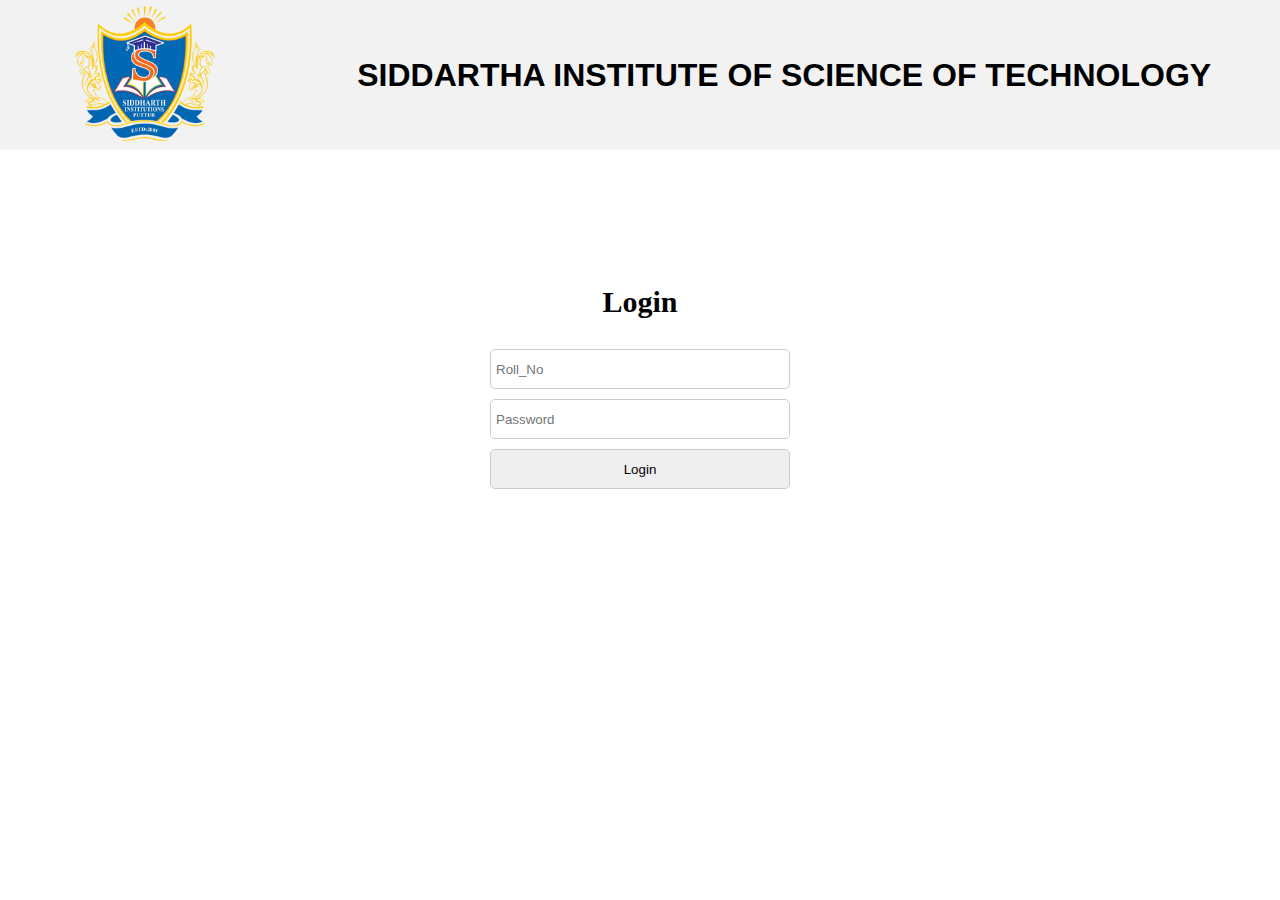
<file: index.html>
<!DOCTYPE html>
<html lang="en">
<head>
    <meta charset="UTF-8">
    <meta name="viewport" content="width=device-width, initial-scale=1.0">
    <link rel="stylesheet" href="index.css">
    <link rel="shortcut icon" href=".//IMAGES/sistk-logo.png" type="image/x-icon">
    <title>SISTK Login Page</title>
</head>
<body>
    <nav>
        <img src="./IMAGES/sistk-logo.png" alt="">
        <h1>SIDDARTHA INSTITUTE OF SCIENCE OF TECHNOLOGY</h1>
    </nav>

    <div class="login">
        <h1>Login</h1>
        <form action="login.php" method="POST">
            <input type="text" name="rollno" placeholder="Roll_No" required>
            <input type="password" name="password" placeholder="Password" required>
            <input type="submit" value="Login">
        </form>
</body>
</html>
</file>
<file: index.css>
*{
    margin: 0;
    padding: 0;
    box-sizing: border-box;
}

nav{
    display: flex;
    justify-content: space-around;
    align-items: center;
    min-height: 8vh;
    background-color: #f2f2f2;
    font-family: 'Poppins', sans-serif;
}

nav img{
    height: 150px;
    padding: 5px;
}

.login{
    display: flex;
    flex-direction: column;
    justify-content: center;
    align-items: center;
    margin-top: 15vh;
}

form{
    display: flex;
    flex-direction: column;
    align-items: center;
    margin-top: 10px;
}

.login h1{
    display: flex;
    font-size: 30px;
    font-weight: bold;
    margin-bottom: 20px;
}

form input{
    width: 300px;
    height: 40px;
    margin-bottom: 10px;
    padding: 5px;
    border: 1px solid #ccc;
    border-radius: 5px;
}

form button{
    width: 150px;
    height: 40px;
    background-color: #f2f2f2;
    border: none;
    border-radius: 5px;
    cursor: pointer;
    font-weight: bold;
}
</file>
